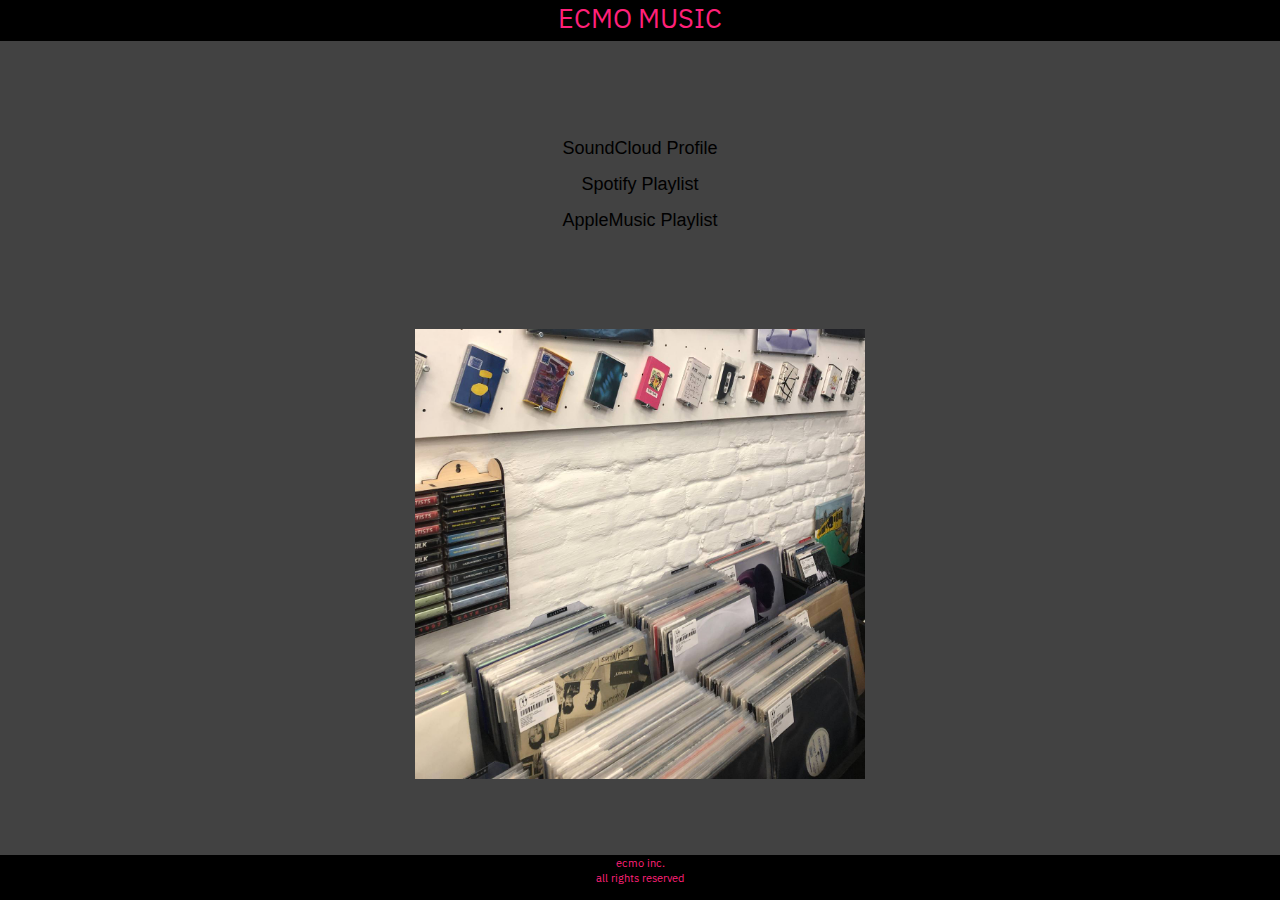
<file: music.html>
<!DOCTYPE html>
<html lang="en">
<head>
    <meta charset="UTF-8">
    <title>ecmo.music</title>
    <link href="styles/music.css" rel="stylesheet">
</head>
<body>
<div class="header">
    ECMO MUSIC
</div>
<div class="links-container">
    <a href="https://soundcloud.com/monkouttahere">
        <button type="button">SoundCloud Profile</button>
    </a>
    <a href="https://open.spotify.com/playlist/5I0268dQiJFyqbXTdj4hwW?si=4a81865fa2e9428a">
        <button type="button">Spotify Playlist</button>
    </a>
    <a href="https://music.apple.com/ru/playlist/ecmo-shi/pl.u-MDAWk9JtAVvRzWq">
        <button type="button">AppleMusic Playlist</button>
    </a>
</div>
<div class="image-container">
    <div class="image">
        <a href="https://kulturarecordstore.ru/">
            <img src="/images/vinyl.jpg" alt="">
        </a>
    </div>
</div>
<div class="footer-container">ecmo inc.
    all rights reserved
</div>
</body>
</html>
</file>
<file: styles/music.css>
@import url('https://fonts.googleapis.com/css2?family=IBM+Plex+Sans&display=swap');

* {
    box-sizing: border-box;
}

body {
    margin: 0;
    background-color: #424242;
    color: white;
    font-family: "IBM Plex Sans", serif;
}

.header {
    text-align: center;
    background-color: black;
    font-size: 3vh;
    color: #ff2079;
    height: 4.5vh;
}

.links-container {
    margin-top: 10vh;
    display: flex;
    flex-direction: column;
    justify-content: space-around;
    align-items: center;
}

.links-container button {
    flex: 1 1 auto;
    color: black;
    text-align: center;
    font-size: 2vh;
    font-style: normal;
    height: 4vh;
    width: 100%;
    border: none;
    background-color: #424242;
}

.links-container button:hover {
    transition: 0.1s;
    color: #ff2079;
}

.image-container {
    margin-top: 10vh;
    display: flex;
    align-items: center;

}

.image {
    flex: 1 1 auto;
}

.image-container img {
    max-height: 50vh;
    display: block;
    margin-left: auto;
    margin-right: auto;
}

.footer-container {
    position: absolute;
    bottom: 0;
    padding: 0;
    margin: 0;
    height: 5vh;
    width: 100vw;
    text-align: center;
    color: #ff2079;
    font-size: 1.25vh;
    background-color: black;
    white-space: pre-line;
}
</file>
